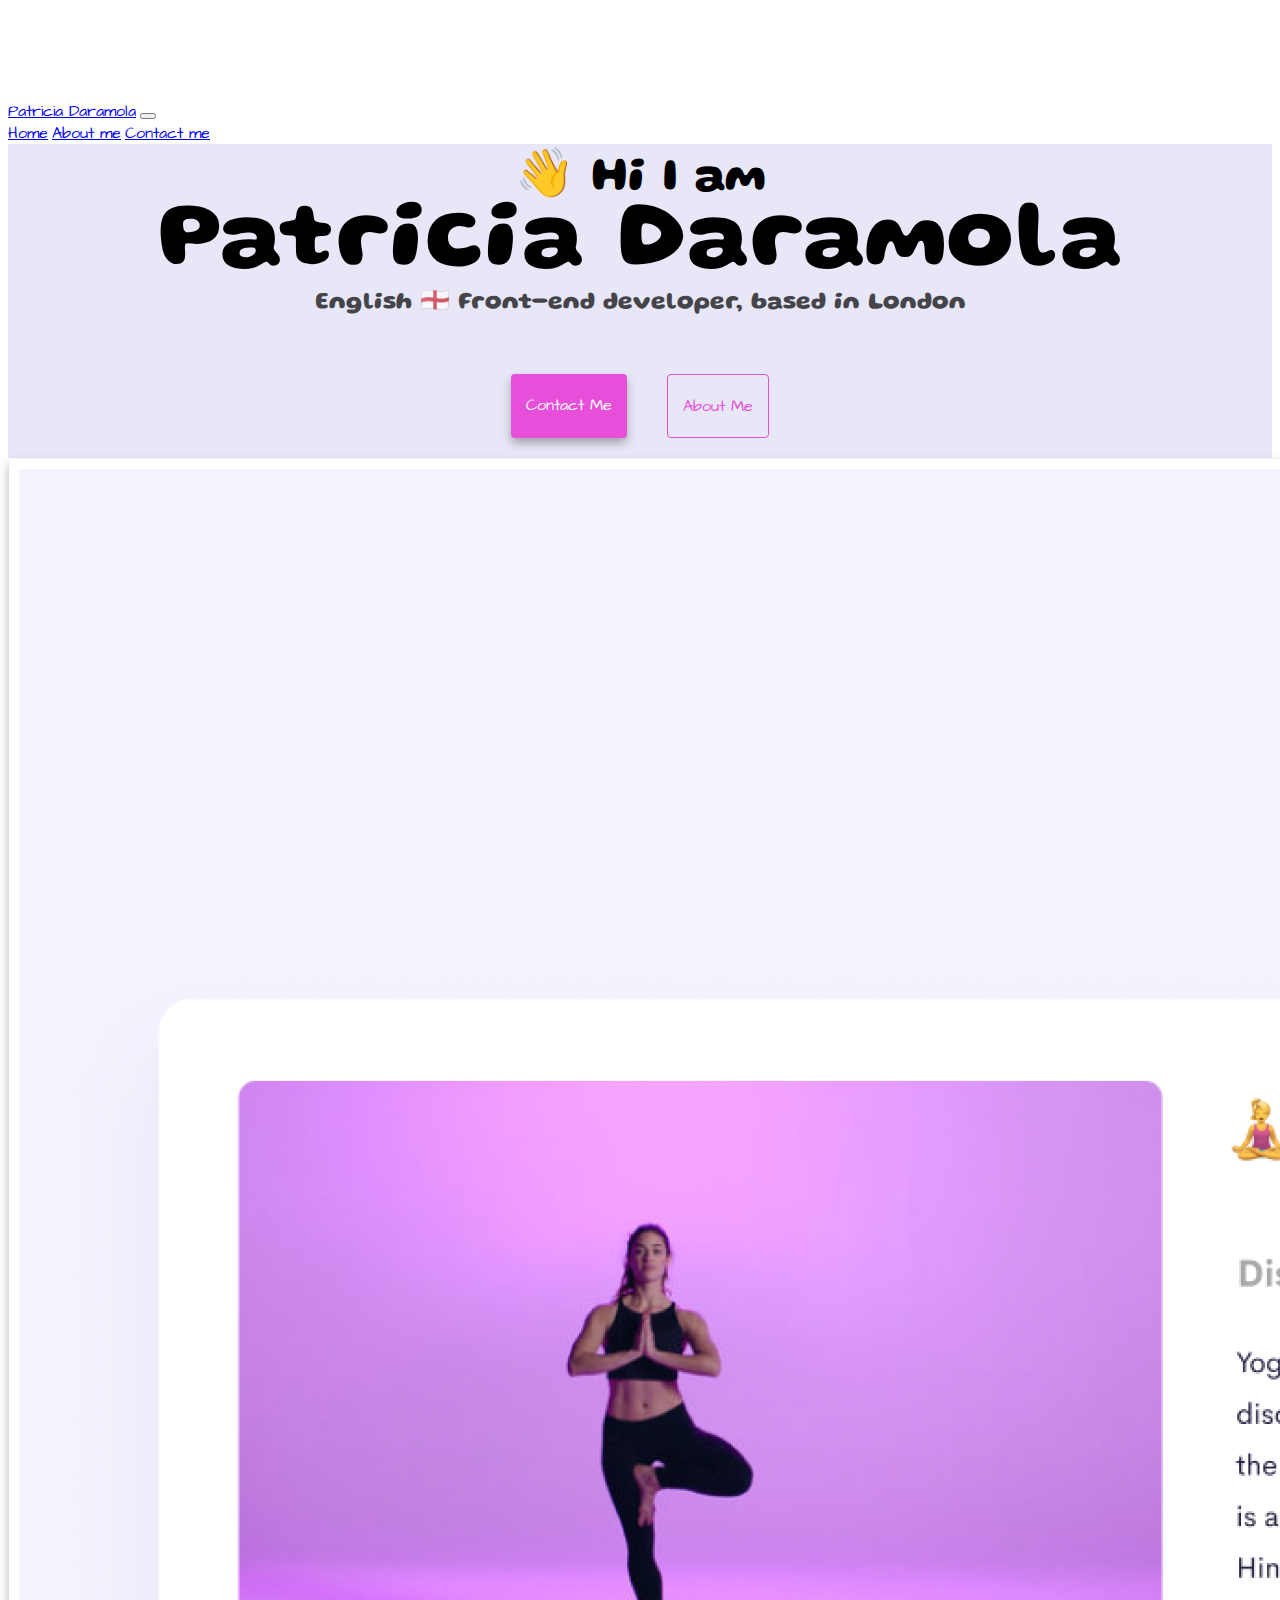
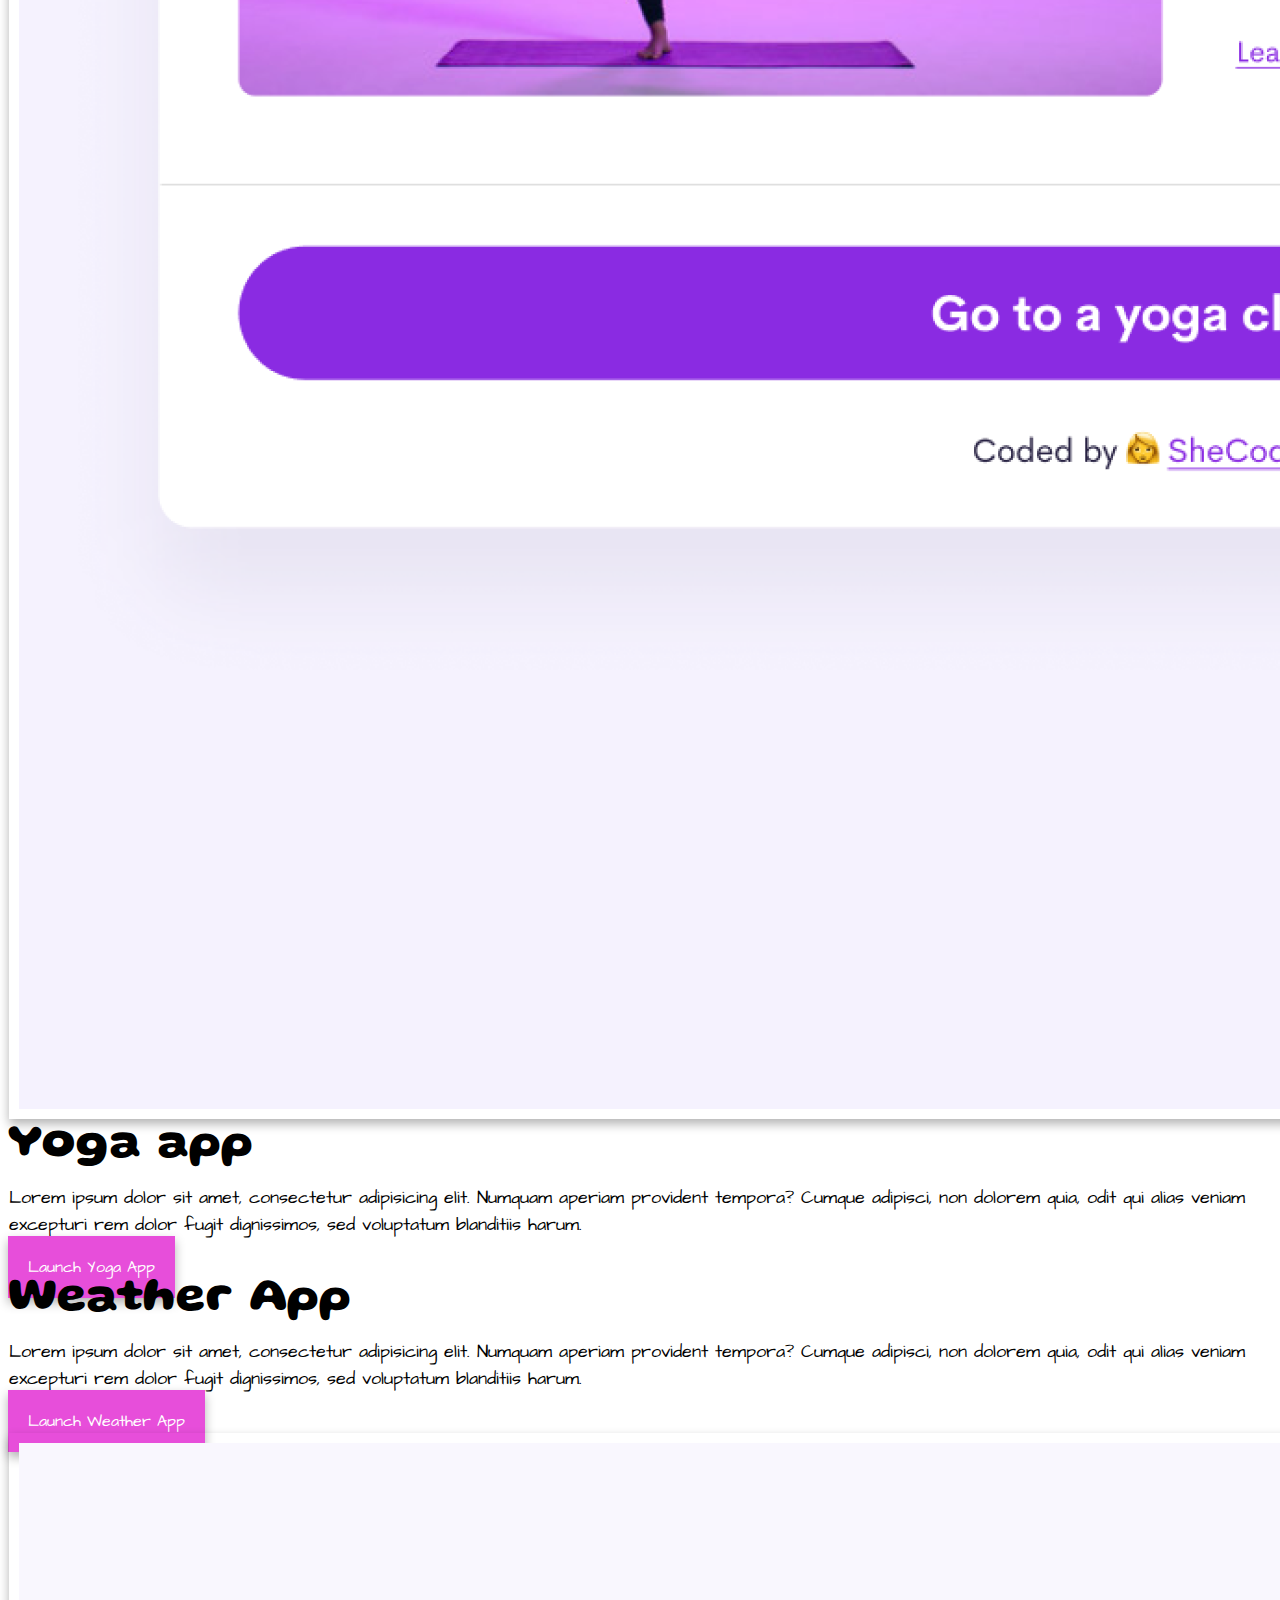
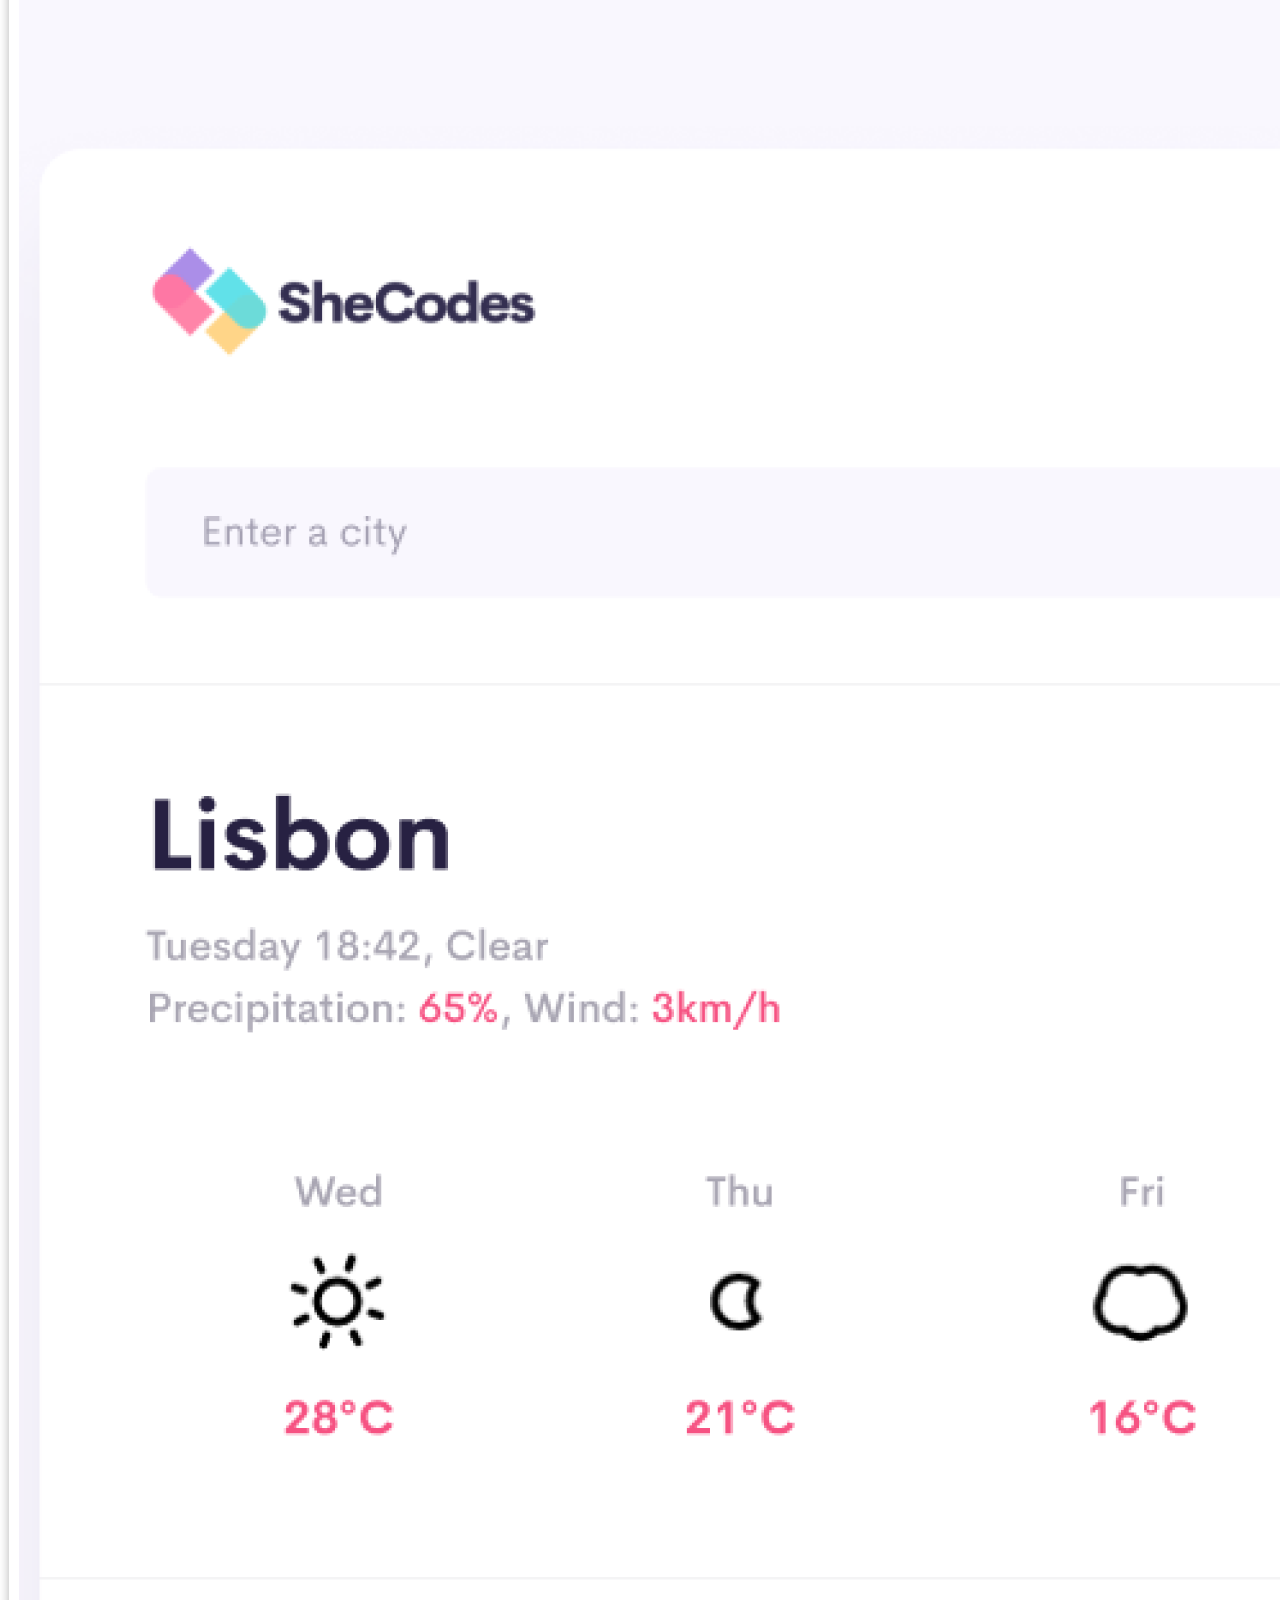
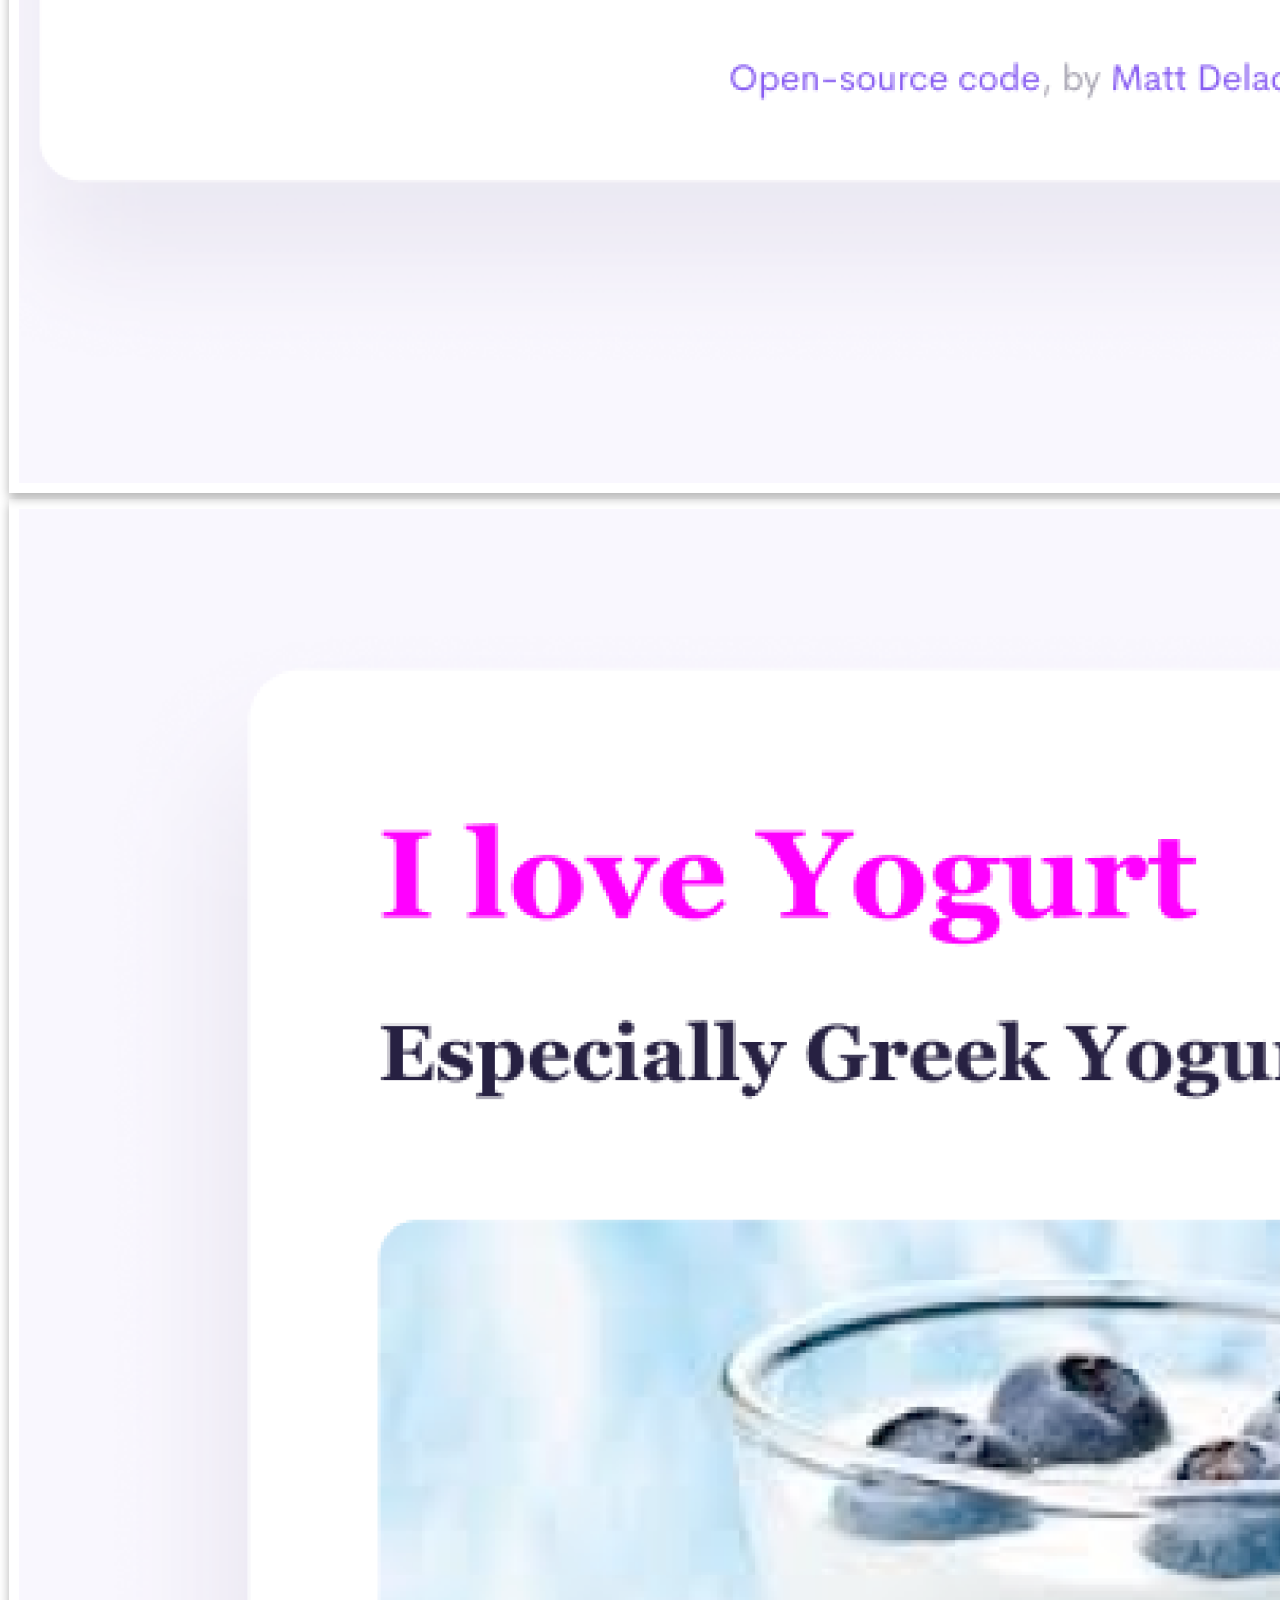
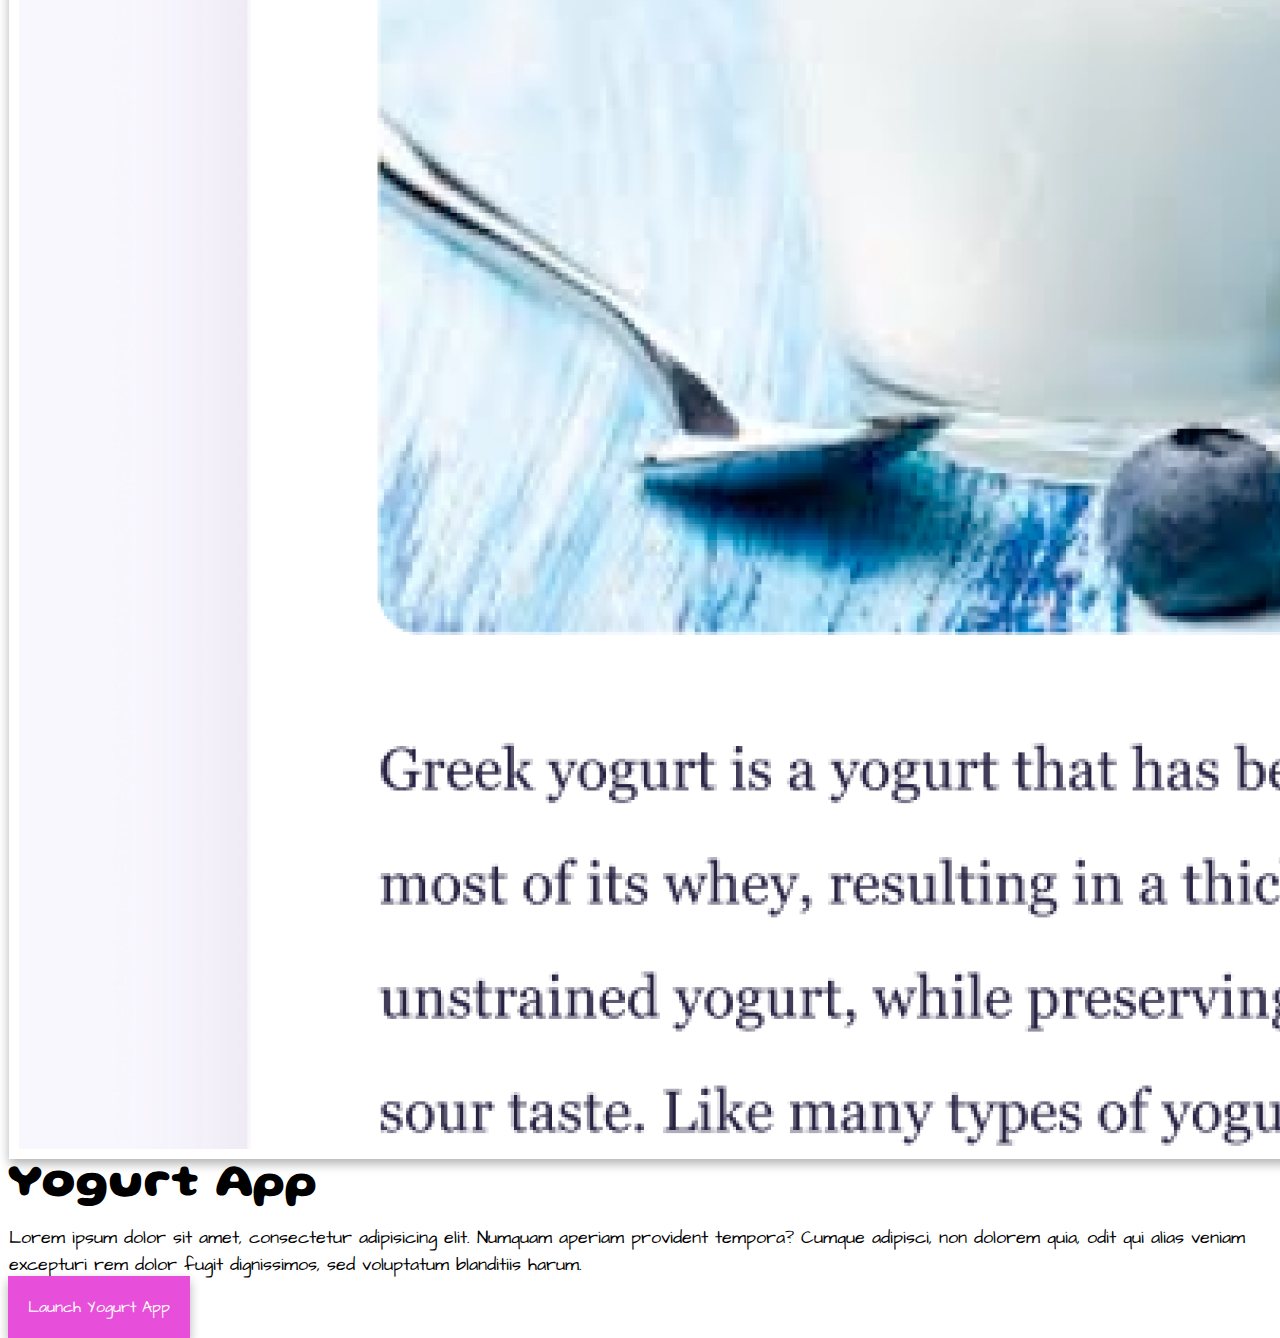
<file: index.html>
<!DOCTYPE html>
<html lang="en">
  <head>
    <meta charset="UTF-8" />
    <meta http-equiv="X-UA-Compatible" content="IE=edge" />
    <meta name="viewport" content="width=device-width, initial-scale=1.0" />
    <title>Patricia's Page</title>
    <link
      href="https://cdn.jsdelivr.net/npm/bootstrap@5.1.0/dist/css/bootstrap.min.css"
      rel="stylesheet"
      integrity="sha384-KyZXEAg3QhqLMpG8r+8fhAXLRk2vvoC2f3B09zVXn8CA5QIVfZOJ3BCsw2P0p/We"
      crossorigin="anonymous"
    />
    <script
      src="https://cdn.jsdelivr.net/npm/bootstrap@5.1.0/dist/js/bootstrap.bundle.min.js"
      integrity="sha384-U1DAWAznBHeqEIlVSCgzq+c9gqGAJn5c/t99JyeKa9xxaYpSvHU5awsuZVVFIhvj"
      crossorigin="anonymous"
    ></script>
    <link rel="preconnect" href="https://fonts.googleapis.com">
<link rel="preconnect" href="https://fonts.gstatic.com" crossorigin>
<link href="https://fonts.googleapis.com/css2?family=Gluten:wght@600&display=swap" rel="stylesheet">
<link rel="preconnect" href="https://fonts.googleapis.com">
<link rel="preconnect" href="https://fonts.gstatic.com" crossorigin>
<link href="https://fonts.googleapis.com/css2?family=Architects+Daughter&family=Gluten:wght@600&display=swap" rel="stylesheet">
    <link rel="stylesheet" href="style.css" />
  </head>
  <body>
    <nav class="navbar navbar-expand-lg navbar-light bg-light fixed-top">
      <div class="container-fluid">
        <a class="navbar-brand" href="#">Patricia Daramola</a>
        <button
          class="navbar-toggler"
          type="button"
          data-bs-toggle="collapse"
          data-bs-target="#navbarNavAltMarkup"
          aria-controls="navbarNavAltMarkup"
          aria-expanded="false"
          aria-label="Toggle navigation"
        >
          <span class="navbar-toggler-icon"></span>
        </button>
        <div class="collapse navbar-collapse" id="navbarNavAltMarkup">
          <div class="navbar-nav">
            <a class="nav-link active" aria-current="page" href="index.html">Home</a>
            <a class="nav-link" href="about.html">About me</a>
            <a class="nav-link" href="about.html#contact">Contact me</a>
          </div>
        </div>
      </div>
    </nav>
    <div class="hero"> 
    <h2 class="center">👋 Hi I am</h2>
    <h1 class="center">Patricia Daramola</h1>
    <h3 class="center where-from">English 🏴󠁧󠁢󠁥󠁮󠁧󠁿 󠁧󠁢󠁥󠁮󠁧󠁿Front-end developer, based in London</h3>
    <div class="navigation-links">
      <a href="about.html#contact" class="contact-link">Contact me</a>
      <a href="about.html" class="about-link">About me</a>
    </div>
    </div>
    <div class="container">
      <div class="row">
        <div class="col-md-6">
          <img
            src="images/yoga-home.png"
            alt="yoga-home"
            class="img-fluid rounded"
          />
        </div>
        <div class="col-md-6">
          <h2 class="mb-3 homework" id="yog">Yoga app</h2>
          <p>
            Lorem ipsum dolor sit amet, consectetur adipisicing elit. Numquam
            aperiam provident tempora? Cumque adipisci, non dolorem quia, odit
            qui alias veniam excepturi rem dolor fugit dignissimos, sed
            voluptatum blanditiis harum.
          </p>
          <div class="mt-5">
            <a href="#" class="primary-link" title="Let's see the Yoga app here">Launch Yoga App</a>
          </div>
        </div>
      </div>
    </div>
    <div class="row mt-5">
      <div class="col-md-6">
        <h2 class="mb-3 homework" id="weat">Weather App</h2>
        <p class="ms-5">
          Lorem ipsum dolor sit amet, consectetur adipisicing elit. Numquam
          aperiam provident tempora? Cumque adipisci, non dolorem quia, odit qui
          alias veniam excepturi rem dolor fugit dignissimos, sed voluptatum
          blanditiis harum.
        </p>
        <div class="mb-5 mt-5 ms-5">
          <a href="#" class="primary-link" title="Let's see the Weather app here">Launch Weather App</a>
        </div>
      </div>
      <div class="col-md-6">
        <img
          src="images/weather-home.png"
          alt="yoga woman"
          class="img-fluid rounded"
        />
      </div>
    </div>
    <div class="row mt-5">
      <div class="col-md-6">
        <img src="images/yogurt-home.png" alt="yogurt" class="img-fluid rounded" />
      </div>
      <div class="col-md-6">
        <h2 class="mb-3 homework" id="yogu">Yogurt App</h2>
        <p>
          Lorem ipsum dolor sit amet, consectetur adipisicing elit. Numquam
          aperiam provident tempora? Cumque adipisci, non dolorem quia, odit qui
          alias veniam excepturi rem dolor fugit dignissimos, sed voluptatum
          blanditiis harum.
        </p>
        <div class="mb-5 mt-5">
          <a href="#" class="primary-link" title="Let's see the Yogurt app here">Launch Yogurt App</a>
        </div>
      </div>
    </div>
  </div>
  </body>
</html>
</file>
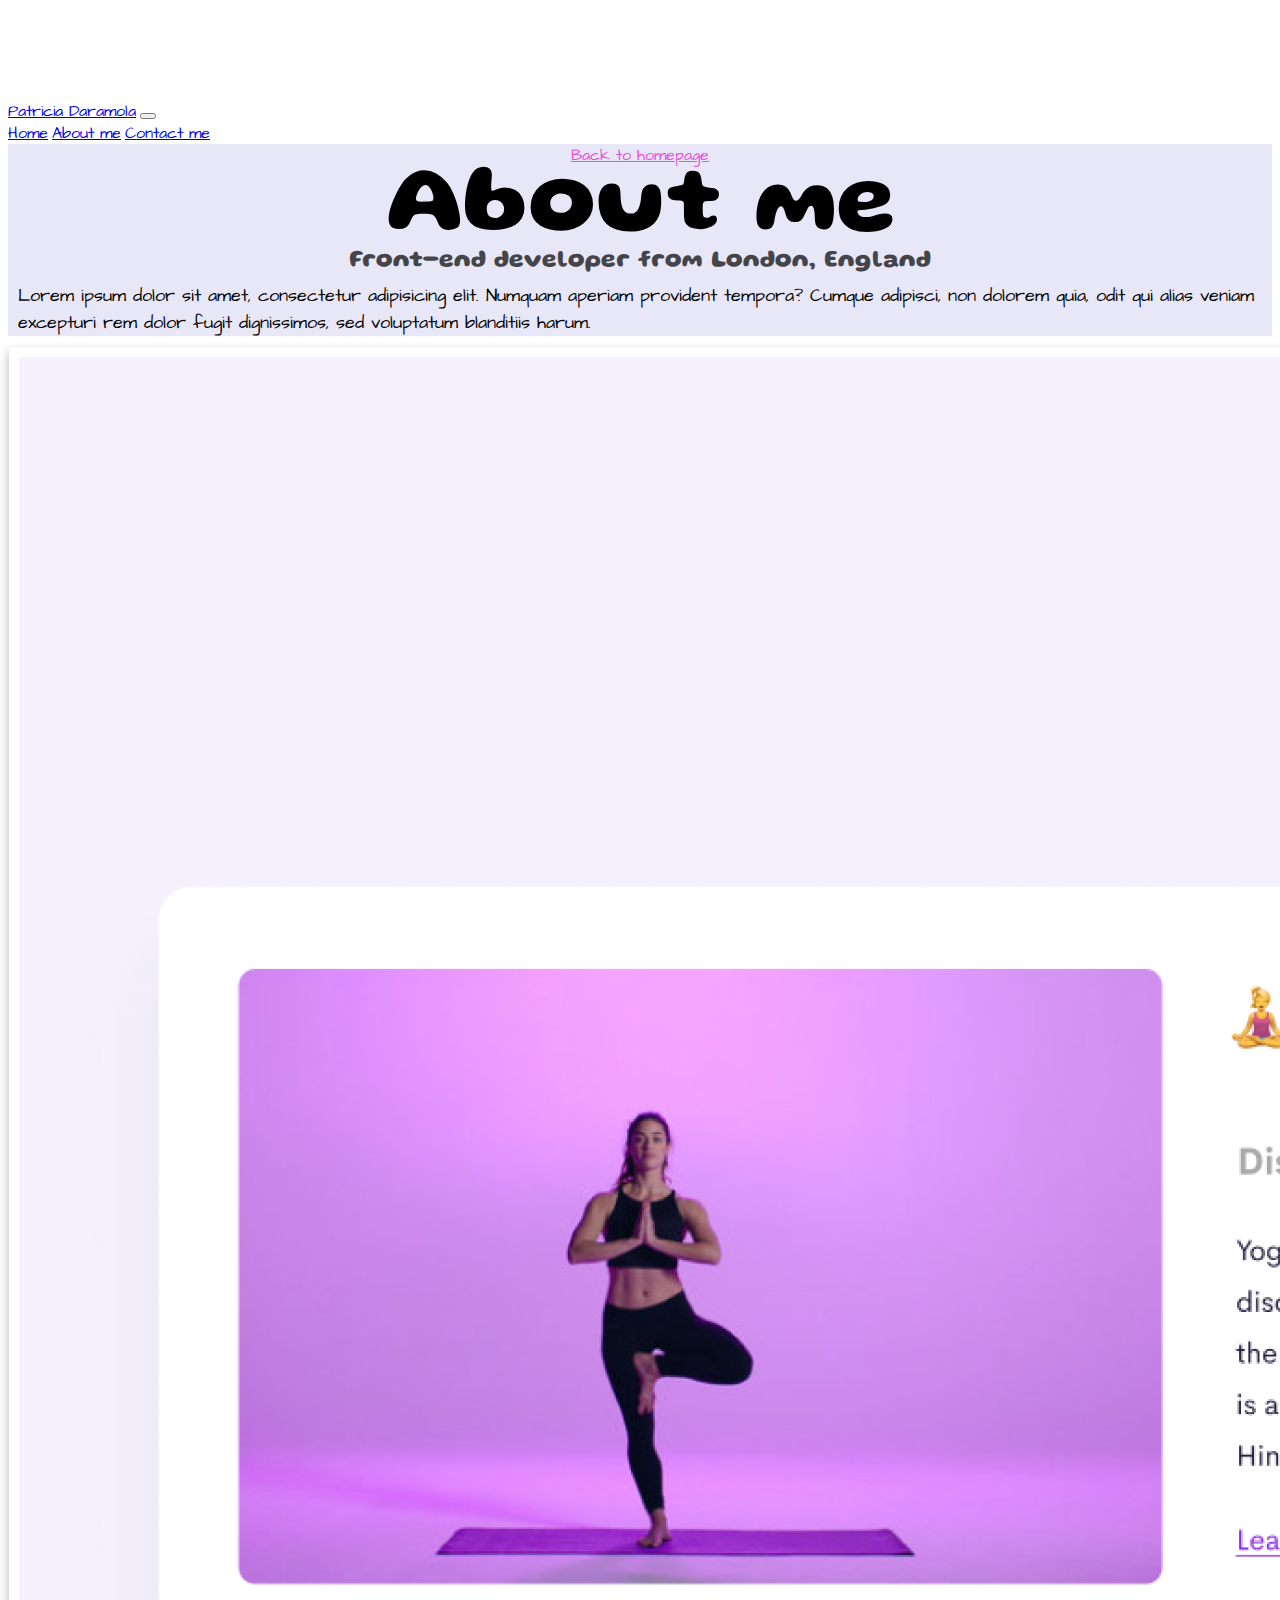
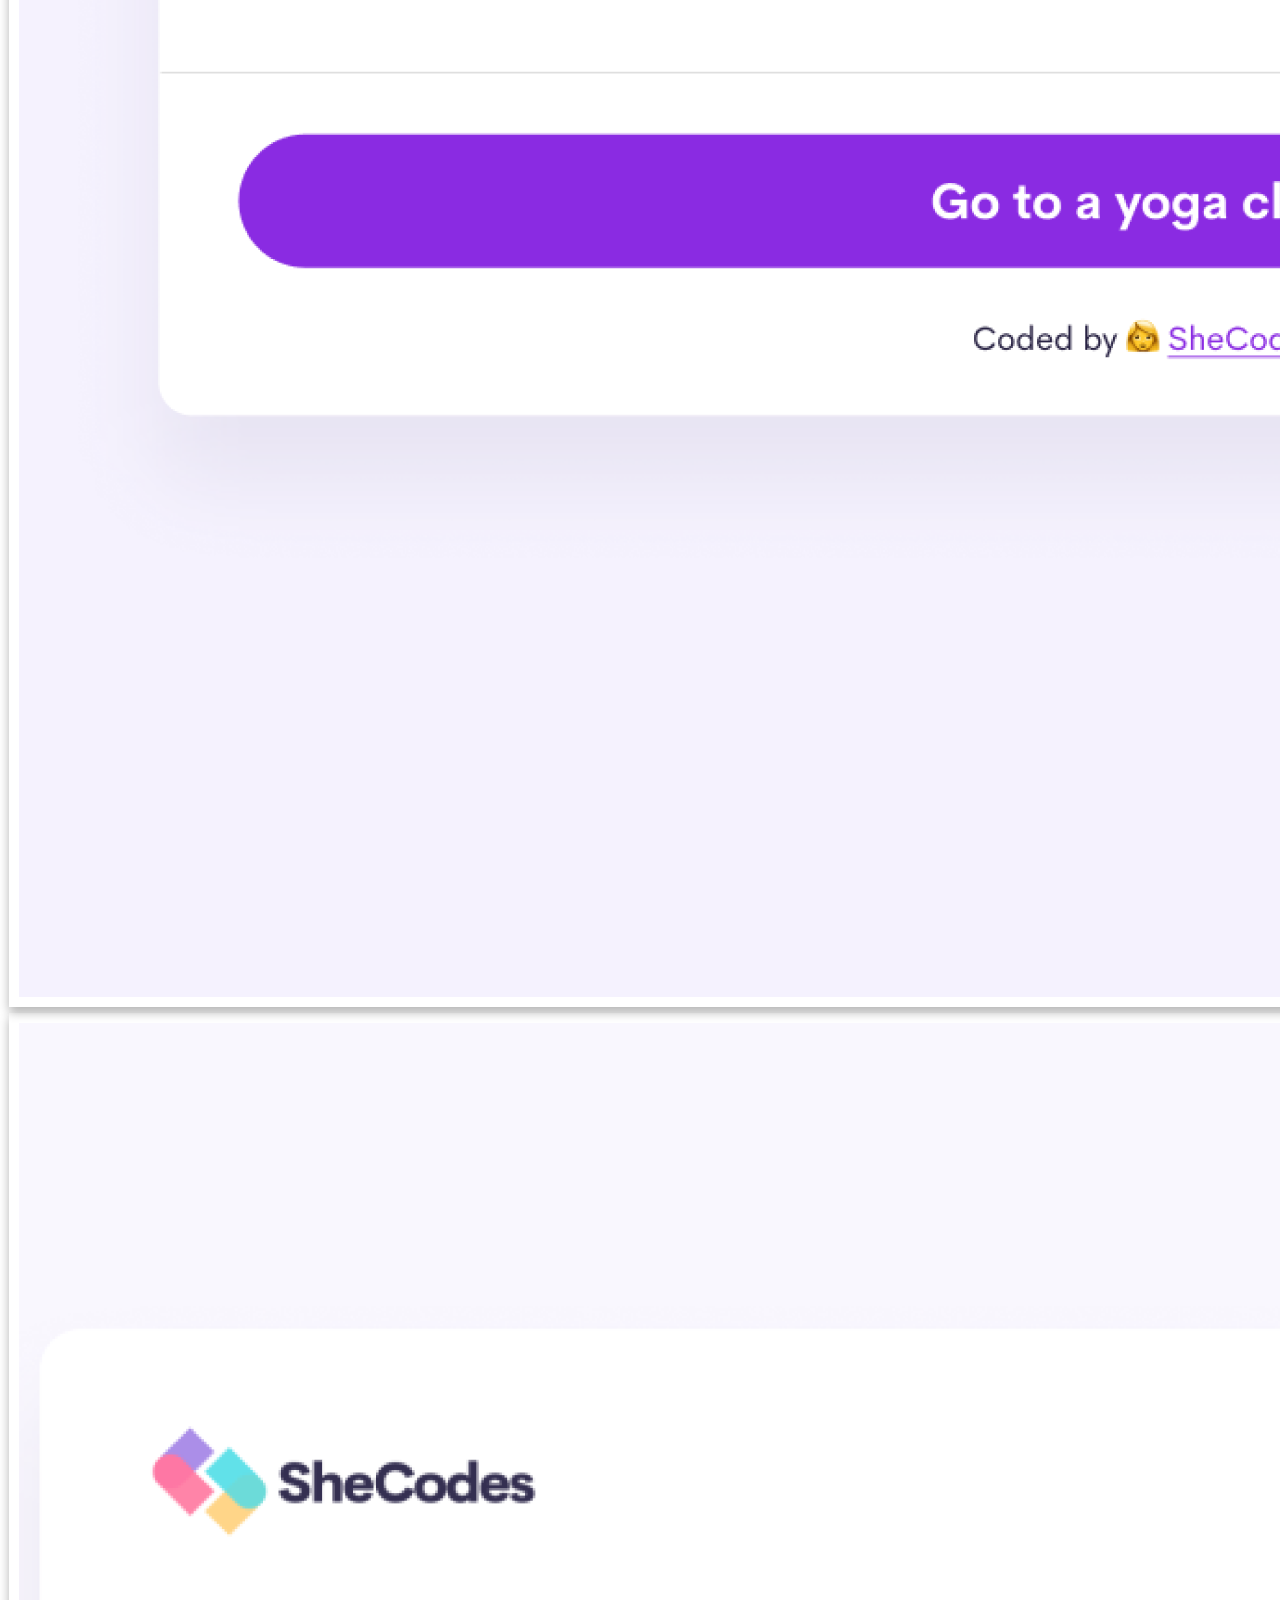
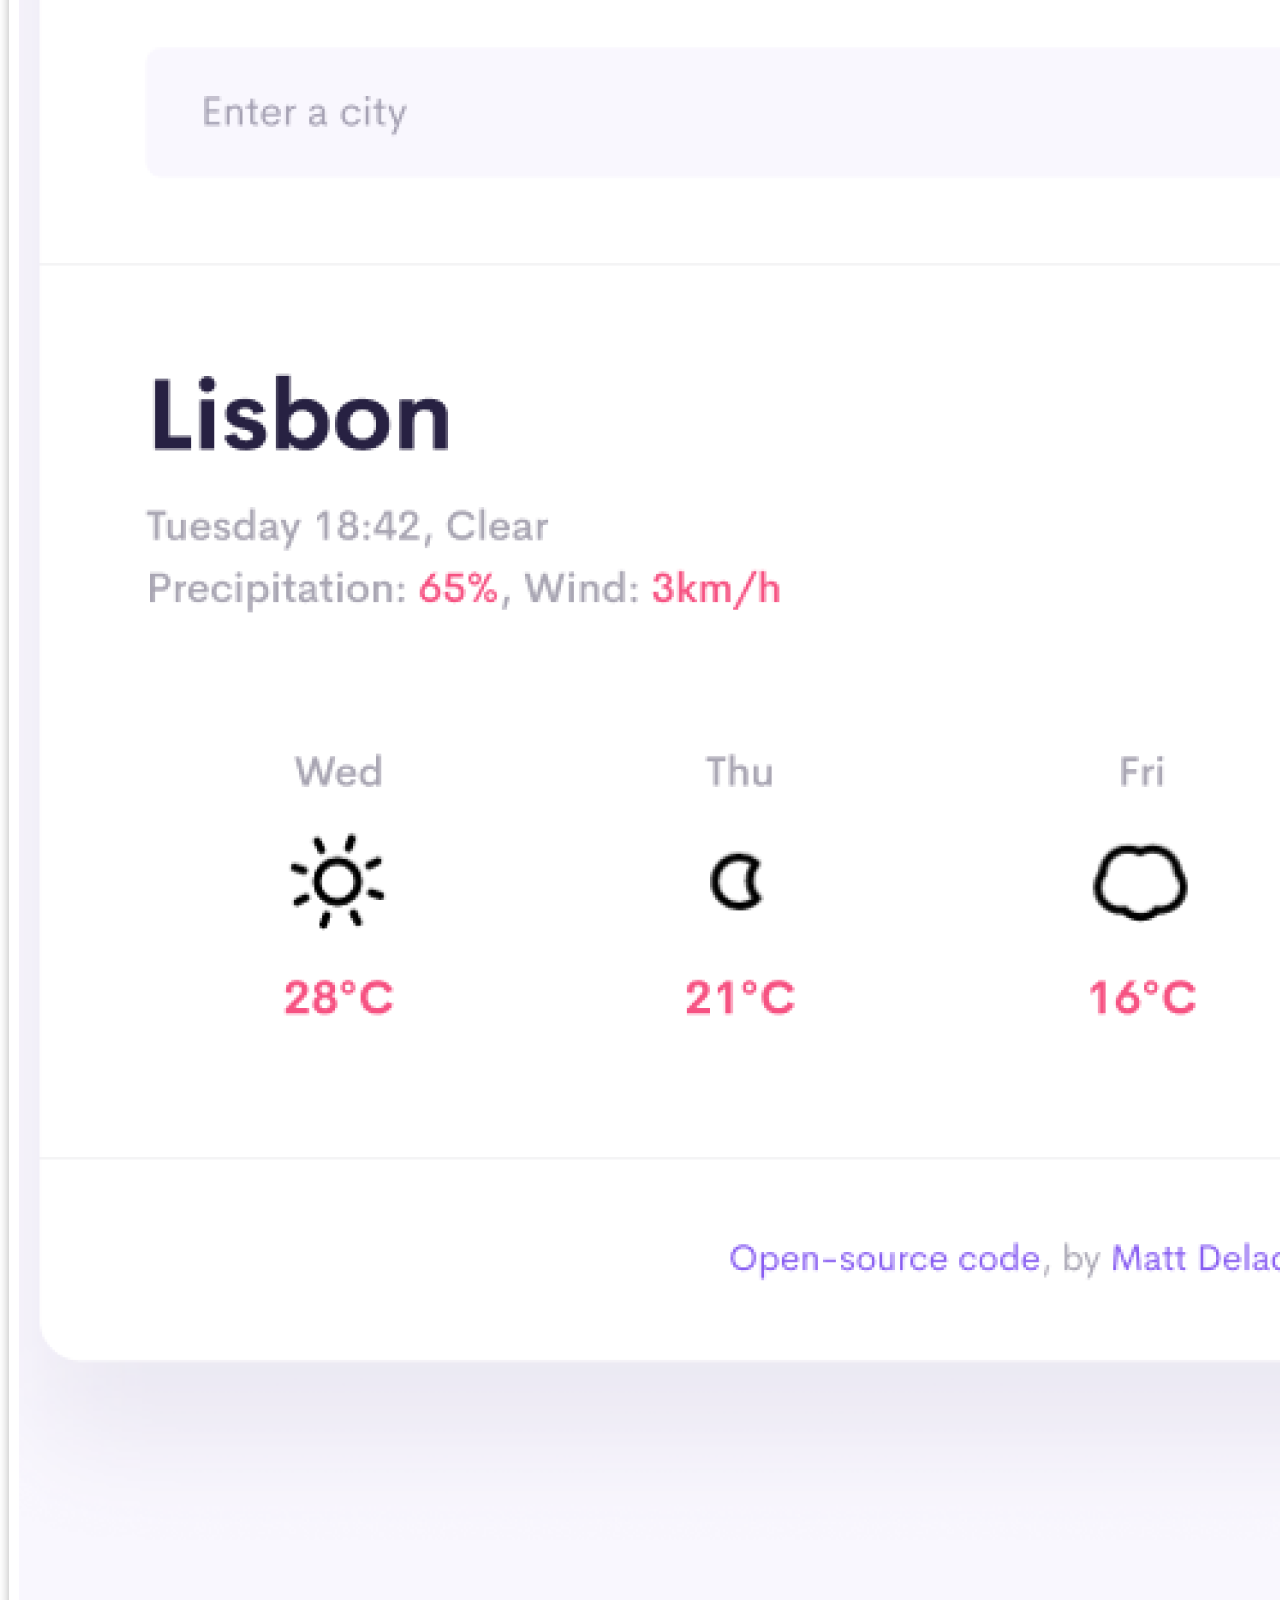
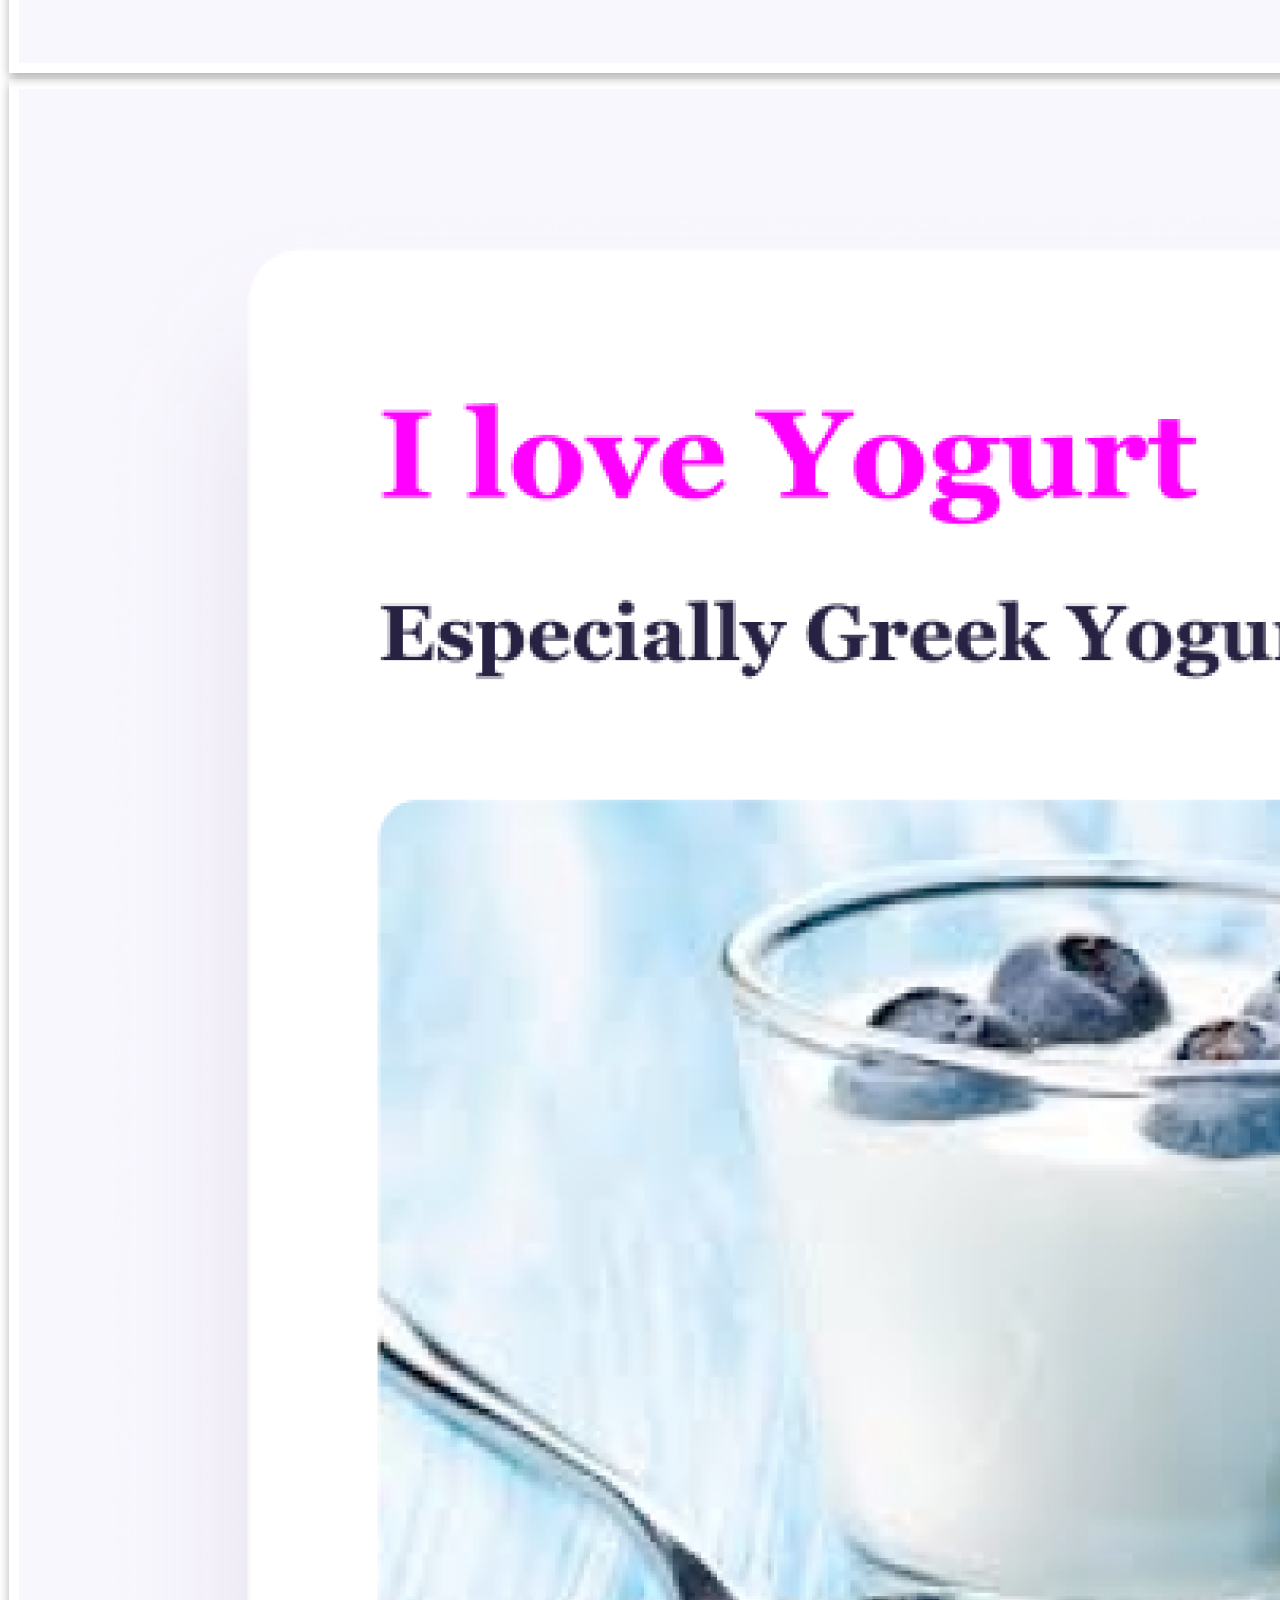
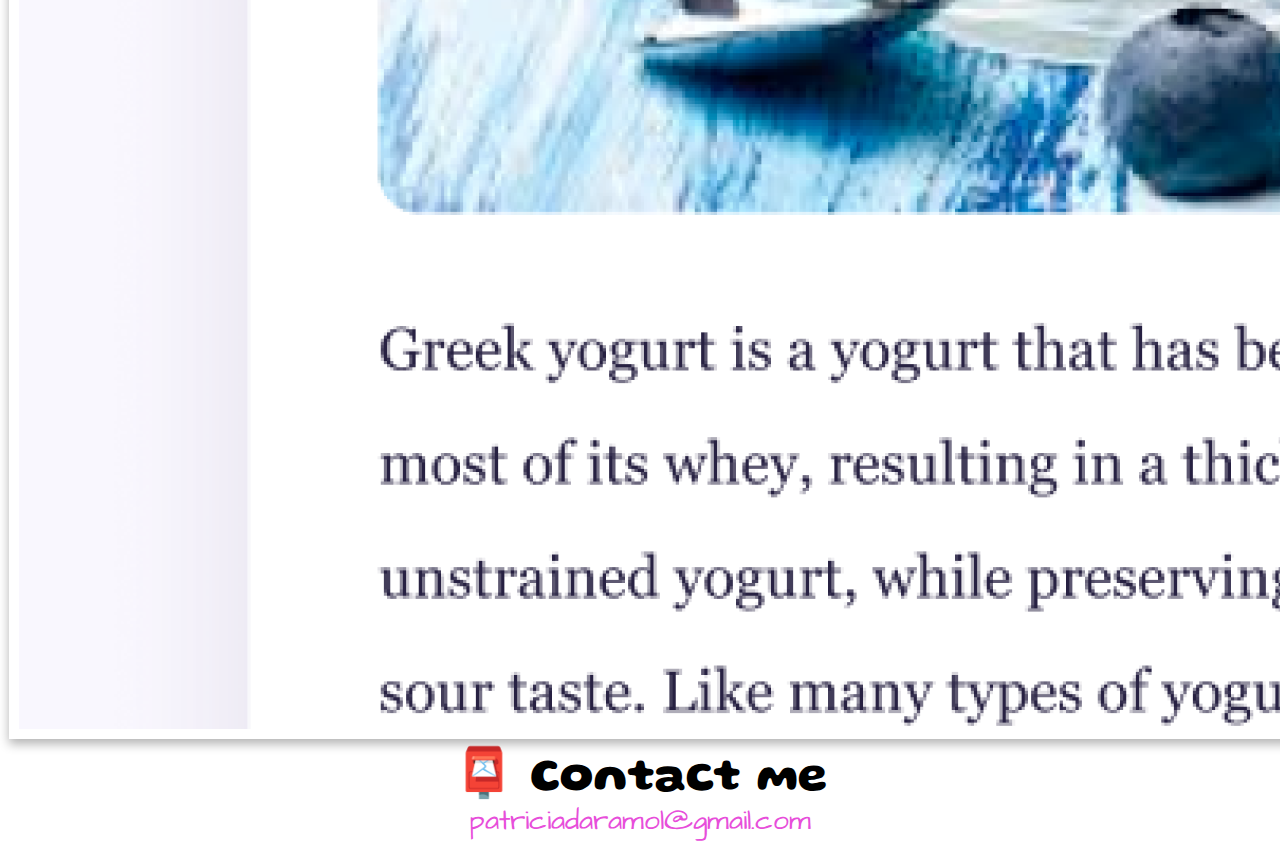
<file: about.html>
<!DOCTYPE html>
<html lang="en">
  <head>
    <meta charset="UTF-8" />
    <meta http-equiv="X-UA-Compatible" content="IE=edge" />
    <meta name="viewport" content="width=device-width, initial-scale=1.0" />
    <link
      href="https://cdn.jsdelivr.net/npm/bootstrap@5.1.0/dist/css/bootstrap.min.css"
      rel="stylesheet"
      integrity="sha384-KyZXEAg3QhqLMpG8r+8fhAXLRk2vvoC2f3B09zVXn8CA5QIVfZOJ3BCsw2P0p/We"
      crossorigin="anonymous"
    />
    <script
      src="https://cdn.jsdelivr.net/npm/bootstrap@5.1.0/dist/js/bootstrap.bundle.min.js"
      integrity="sha384-U1DAWAznBHeqEIlVSCgzq+c9gqGAJn5c/t99JyeKa9xxaYpSvHU5awsuZVVFIhvj"
      crossorigin="anonymous"
    ></script>
     <link rel="preconnect" href="https://fonts.googleapis.com">
<link rel="preconnect" href="https://fonts.gstatic.com" crossorigin>
<link href="https://fonts.googleapis.com/css2?family=Gluten:wght@600&display=swap" rel="stylesheet">
<link rel="preconnect" href="https://fonts.googleapis.com">
<link rel="preconnect" href="https://fonts.gstatic.com" crossorigin>
<link href="https://fonts.googleapis.com/css2?family=Architects+Daughter&family=Gluten:wght@600&display=swap" rel="stylesheet">
    <link rel="stylesheet" href="style.css" />
    <title>About Patricia</title>
  </head>
  <body>
    <nav class="navbar navbar-expand-lg navbar-light bg-light fixed-top">
      <div class="container-fluid">
        <a class="navbar-brand" href="#">Patricia Daramola</a>
        <button
          class="navbar-toggler"
          type="button"
          data-bs-toggle="collapse"
          data-bs-target="#navbarNavAltMarkup"
          aria-controls="navbarNavAltMarkup"
          aria-expanded="false"
          aria-label="Toggle navigation"
        >
          <span class="navbar-toggler-icon"></span>
        </button>
        <div class="collapse navbar-collapse" id="navbarNavAltMarkup">
          <div class="navbar-nav">
            <a class="nav-link active" aria-current="page" href="index.html" title="Lets go back"
              >Home</a
            >
            <a class="nav-link" href="about.html" title="Find out more about me">About me</a>
            <a class="nav-link" href="about.html#contact" title="Let's get in touch">Contact me</a>
          </div>
        </div>
      </div>
    </nav>
    <div class="hero">
    <a href="index.html" class="homepage-link" title="Lets go back">Back to homepage</a>
    <h1 class="center">About me</h1>
    <h3 class="center where-from">Front-end developer from London, England</h3>
    <div class="about-paragraphs text-center">
      <p>
        Lorem ipsum dolor sit amet, consectetur adipisicing elit. Numquam
        aperiam provident tempora? Cumque adipisci, non dolorem quia, odit qui
        alias veniam excepturi rem dolor fugit dignissimos, sed voluptatum
        blanditiis harum.
      </p>
    </div>
    </div>
    <div class="container">
      <div class="row">
        <div class="col-sm-4">
          <img
            src="images/yoga-home.png"
            alt="woman-doing-yoga"
            class="img-fluid rounded"
          />
        </div>
        <div class="col-sm-4">
          <img
            src="images/weather-home.png"
            alt="Weather-image"
            class="img-fluid rounded"
          />
        </div>
        <div class="col-sm-4">
          <img
            src="images/yogurt-home.png"
            alt="yogurt-for-breakfast"
            class="img-fluid rounded"
          />
        </div>
      </div>
    </div>
    <div id="contact">
      <h2 class="center info" id="contact">📮 Contact me</h2>
      <a href="mailto:patriciadaramol@gmail.com" class="email-link make-me-small">
        patriciadaramol@gmail.com
      </a>
    </div>
  </body>
</html>
</file>
<file: style.css>
:root {
  --primary-color: #e74eda;
  --secondary-color: #f5f2fe;
  --box-shadow: 0 5px 10px rgba(0, 0, 0, 0.3);
}

body {
  margin-top: 100px;
}

h1,
h2,
h3 {
  margin: 0;
  font-family: 'Gluten', cursive;
}

h1 {
  font-size: 96px;
}

h2 {
  font-size: 48px;
}

h3 {
  font-size: 24px;
  opacity: 0.7;
}

p {
  font-size: 18px;
  line-height: 1.5;
  margin-left: 1px;
  font-family: 'Architects Daughter', cursive;
}
a {
  font-family: 'Architects Daughter', cursive;
}
.hero {
background-color: #e7e7f8;
}

.navigation-links {
  display: flex;
  margin-top: 40px;
  justify-content: center;
}

.navigation-links a {
  margin: 20px;
  border-radius: 4px;
  padding: 20px 15px;
  text-decoration: none;
  text-transform: capitalize;
}

.contact-link {
  background: var(--primary-color);
  box-shadow: var(--box-shadow);
  color: white;
}

.about-link {
  color: var(--primary-color);
  border: 1px solid var(--primary-color);
}

.homepage-link {
  color: var(--primary-color);
  text-align: center;
  display: block;
}

.about-paragraphs p {
  margin: 10px;
}

.email-link {
  display: flex;
  justify-content: center;
  color: var(--primary-color);
  font-size: 28px;
  text-decoration: none;
}

.email-link:hover {
  text-decoration: underline;
}
.primary-link {
  background: var(--primary-color);
  box-shadow: var(--box-shadow);
  color: white;
  padding: 20px;
  text-decoration: none;
}
.center {
  text-align: center;
}

img {
  padding: 10px;
  margin: 1px;
  box-shadow: var(--box-shadow);
}
@media (max-width: 576px) {
  h1 {
    text-align: center;
    font-size: 48px;
  }
  #yog, #weat, #yogu, .info
  {
    text-align: center;
    font-size: 24px;
  }
  .where-from {
    display:none;
  }
  .make-me-small {
    font-size: small;
  }

}
</file>
